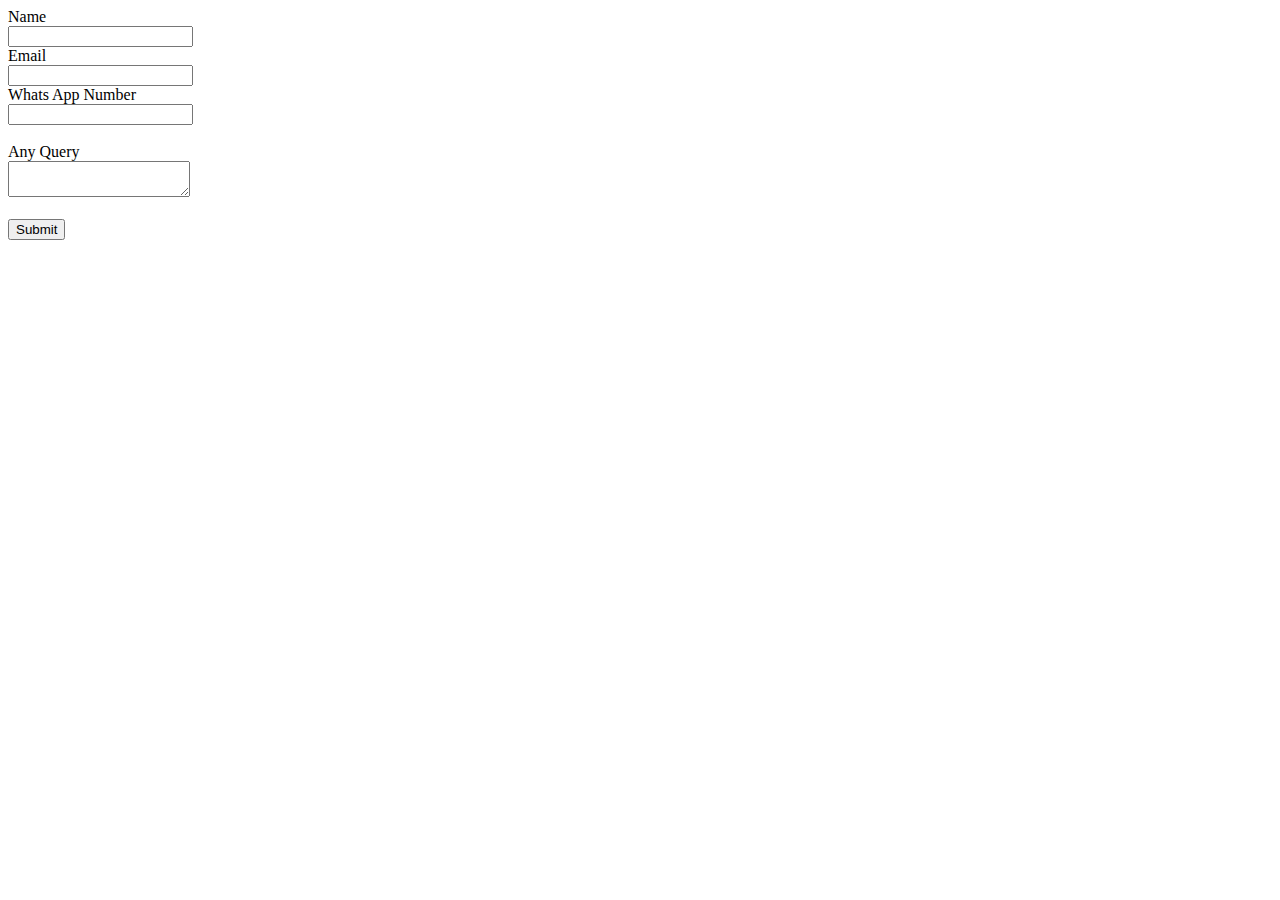
<file: ContactForm.html>
<!DOCTYPE html>
<html>
<head>
<title>Form</title>
<script
  src="https://code.jquery.com/jquery-3.4.1.js"
  integrity="sha256-WpOohJOqMqqyKL9FccASB9O0KwACQJpFTUBLTYOVvVU="
  crossorigin="anonymous"></script>
<script>
function SubForm (){
  $.ajax({
					url: 'https://api.apispreadsheets.com/data/10237/',
					type: 'post',
					data: 'name',
					success: function () {
						alert("Form Data Submitted :)")
					},
					error: function () {
						alert("There was an error :(")
					}
				});
}
</script>
</head>
<body>
  <form id="myForm">
    <label>Name</label>
      <br/>
    <input name="name" />
      <br/>
    <label>Email</label>
      <br/>
    <input name="email" />
      <br/>
    <label>Whats App Number</label>
      <br/>
    <input type="tel" name= "whatsapp number"><br/>
      <br/>
    <label>Any Query</label>
      <br/>
    <textarea name="query">
      </textarea>
      <br/>
      <br/>
  </form>
    <button onclick="SubForm()">Submit</button>
</body>
</html>
</file>
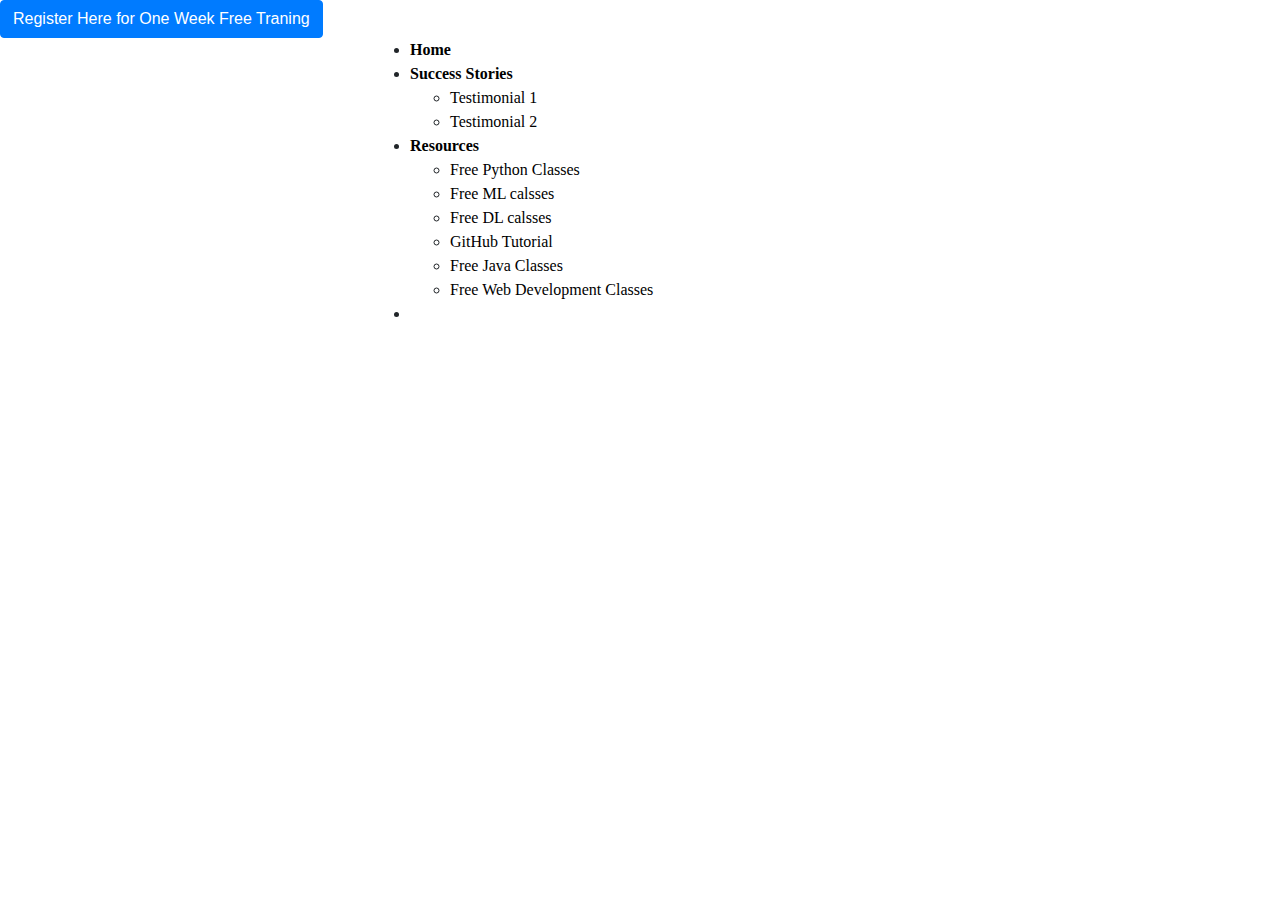
<file: index1.html>
<!DOCTYPE html>
<html lang="en">

<head>
    <title>Document</title>
    <title>SUMMER-INTENSHIP | Forsk-Coding-School</title>
    <meta charset="UTF-8">
    <meta http-equiv="X-UA-Compatible" content="IE=edge">
    <meta name="viewport" content="width=device-width, initial-scale=1.0">
    <meta charset="utf-8">
    <meta name="viewport" content="width=device-width, initial-scale=1, shrink-to-fit=no">
    <meta name="content-disposition" content="inline; filename=filename.pdf">

    <link rel="stylesheet" href="css/bootstrap.min.css">

</head>

<body>
    <button type="button" class="btn btn-primary" data-toggle="modal" data-target="#exampleModalCenter">
        Register Here for One Week Free Traning
    </button>

    <!-- Modal -->
    <div class="modal fade" id="exampleModalCenter" tabindex="-1" role="dialog"
        aria-labelledby="exampleModalCenterTitle" aria-hidden="true">
        <div class="modal-dialog modal-dialog-centered" role="document">
            <div class="modal-content">
                <div class="modal-header">
                    <h5 class="modal-title" id="exampleModalLongTitle">Download
                        Requirement</h5>
                    <button type="button" class="close" data-dismiss="modal" aria-label="Close">
                        <span aria-hidden="true">&times;</span>
                    </button>
                </div>
                <div class="modal-body">
                    <!-- show error pop-uo -->
                    <div id="pop_up" style="padding-left:10px;color:red;"></div>
                    <br>

                    <div class="form-group">
                        <label for="name">Name:</label>
                        <input type="text" name="name" class="form-control" id="name">
                    </div>
                    <div class="form-group">
                        <label for="email">Email:</label>
                        <input type="email" class="form-control" name="email" id="email">
                    </div>
                    <p id='emailError'></p>
                    <div class="form-group">
                        <label for="num">Phone:</label>
                        <input type="text" class="form-control" id="num" name="phone">
                    </div>
                    <p id="phoneError"></p>

                    <!-- main Button  -->
                    <hr>
                    <button style="float:right" class="btn btn-primary" id="SubmitBtn">Submit</button>
                    <br><br>
                    <button style="float:right" class="btn btn-primary" id="resendBtn"><span id="counter"
                            style="padding:3px"></span>Resend otp</button>
                </div>
                <!-- show otp error -->
                <div id="otpError" style="padding-left:10px;color:red;"></div>
                <br>

                <div id="input" style="padding:10px">
                    <input type="text" id="verifyOtp" class="form-control" placeholder="Write Your Otp here....."><br>
                    <button class="btn btn-primary" id="verifybtn" style="float: right">Submit</button>
                </div>
                <a href="summerDownload.php" id="downlaod_link"
                    style="font-size: 1rem; font-weight: 400;font-family: inherit;color:white !important; padding:10px;text-decoration:none;text-align: center; background-color: #4775ff;">Click
                    Here to Download the Syllabus</a>

                <b id="btag" style="padding:10px">Wait for Send verification otp....</b>
            </div>
        </div>
    </div>
    <script>
        
        import { Form, Text } from 'informed'; //https://joepuzzo.github.io/informed/
        import React from 'react';

        const SPREADSHEET_ID = '1o45FzMYI_nEpgZUTPKomQJIixyMs1CqzC0o3ufJ1l4E'
        const CLINT_TD = '447115600264-pcc9fsl545t4dgpoev58gb92g6hnnto7.apps.googleusercontent.com'
        const API_KEY = 'AIzaSyDK7_W07Obo_39sGe3Q0mPhn0WOroir5EU'
        const SCOPE = 'https://www.googleapis.com/auth/spreadsheets'

        export default class ContactForm extends React.Component {

            constructor(props) {
                super(props);
                this.onFormSubmit = this.onFormSubmit.bind(this); //to tie the form's callback to this class
            }

            componentDidMount() { //called automatically by React
                this.handleClientLoad();
            }

            handleClientLoad = () => { //initialize the Google API
                gapi.load('client:auth2', this.initClient);
            }

            initClient = () => { //provide the authentication credentials you set up in the Google developer console
                gapi.client.init({
                    'apiKey': API_KEY,
                    'clientId': CLIENT_ID,
                    'scope': SCOPE,
                    'discoveryDocs': ['https://sheets.googleapis.com/$discovery/rest?version=v4'],
                }).then(() => {
                    gapi.auth2.getAuthInstance().isSignedIn.listen(this.updateSignInStatus); //add a function called `updateSignInStatus` if you want to do something once a user is logged in with Google
                    this.updateSignInStatus(gapi.auth2.getAuthInstance().isSignedIn.get());
                });
            }

            onFormSubmit(submissionValues) {

                const params = {
                    // The ID of the spreadsheet to update.
                    spreadsheetId: SPREADSHEET_ID,
                    // The A1 notation of a range to search for a logical table of data.Values will be appended after the last row of the table.
                    range: 'Sheet1', //this is the default spreadsheet name, so unless you've changed it, or are submitting to multiple sheets, you can leave this
                    // How the input data should be interpreted.
                    valueInputOption: 'RAW', //RAW = if no conversion or formatting of submitted data is needed. Otherwise USER_ENTERED
                    // How the input data should be inserted.
                    insertDataOption: 'INSERT_ROWS', //Choose OVERWRITE OR INSERT_ROWS
                };

                const valueRangeBody = {
                    'majorDimension': 'ROWS', //log each entry as a new row (vs column)
                    'values': [submissionValues] //convert the object's values to an array
                };

                let request = gapi.client.sheets.spreadsheets.values.append(params, valueRangeBody);
                request.then(function (response) {
                    // TODO: Insert desired response behaviour on submission
                    console.log(response.result);
                }, function (reason) {
                    console.error('error: ' + reason.result.error.message);
                });
            }

            render() {
                //TODO: add your form fields below that you want to submit to the sheet. This just has a name field
                return (
                    <Form
                        onSubmit={this.onFormSubmit}
                    >
                        <label>
                            First name:
          <Text field='name' />
                        </label>
                        <button type='submit'>
                            Submit
        </button>
                    </Form>
                )
            }
        }
    </script>
    <script src="js/jquery-1.12.1.min.js"></script>
    <!-- bootstrap js -->
    <script src="js/bootstrap.min.js"></script>
    <!-- easing js -->
    <script src="js/jquery.magnific-popup.js"></script>

    <script src="js/jquery.nice-select.min.js"></script>

    <script type="text/javascript">
        $('#videoLink')
            .magnificPopup({
                type: 'inline',
                midClick: true // Allow opening popup on middle mouse click. Always set it to true if you don't provide alternative source in href.
            });

        $(document).ready(function () {
            $("#input").hide();
            $("#btag").hide();
            $("#downlaod_link").hide();
            $("#resendBtn").hide();
            $('#counter,#resendBtn').css("cursor", "not-allowed");
            $('#pdfLink').hide();
            var accessValue;

            $('#SubmitBtn,#resendBtn').click(function (e) {

                var name = document.getElementById('name').value;
                var email = document.getElementById('email').value;
                var num = document.getElementById('num').value;
                var reg = /^([A-Za-z0-9_\-\.])+\@([A-Za-z0-9_\-\.])+\.([A-Za-z]{2,4})$/;
                var number = /^(\+91-|\+91|0)?\d{10}$/;
                if (!name) {
                    document.getElementById('pop_up').innerHTML = "Enter Your Name..";
                } else {
                    if (reg.test(email) == false) {
                        document.getElementById('pop_up').innerHTML = "Enter Valid Email Address..";

                    } else {
                        if (number.test(num) == false) {
                            document.getElementById('pop_up').innerHTML = "Enter 10 digit phone number";

                        } else {
                            var counter = document.getElementById('counter');
                            var i = 1;
                            var data = setInterval(() => {
                                i++;
                                if (i >= 10) {
                                    clearInterval(data);
                                    $('#counter').css("display", "none");
                                }
                                counter.innerHTML = i;
                            }, 1000);
                            setTimeout(() => {
                                $('#resendBtn').css("cursor", "pointer");
                            }, 10000);
                            $("#btag,#resendBtn").show(500);
                            $.ajax({
                                type: 'POST',
                                url: 'send_Email.php',
                                data: {
                                    'name': name,
                                    'email': email,
                                    'num': num,
                                },
                                dataType: 'text',
                                success: function (res) {
                                    if (res == 'Message could not be sent. please try again later') {
                                        alert(res);
                                    } else {
                                        $('#pop_up').hide(500);
                                        $("#btag").hide(500);
                                        accessValue = res;
                                        $("#input").show(500);
                                        console.log(accessValue)
                                        $('#counter').css("display", "none");
                                        $('#resendBtn').css("cursor", "pointer");


                                    }
                                }
                            });
                            $.ajax({
                                type: 'GET',
                                crossOrigin: true,
                                url: 'https://script.google.com/macros/s/AKfycbzt5qKiRPjvKN53rTxQCd573VkPiytUiK0j7yNDtv1r_GFbVkQi/exec',
                                data: {
                                    'name': name,
                                    'email': email,
                                    'phone': num,
                                    'downloadPdf': 'Summer-intership-programe',
                                    'query': '-',
                                    'Website_Name': 'forskCodingSchool',
                                    'city': '-'
                                },
                                dataType: 'text',
                                success: function (res) {
                                    if (res == 'Message could not be sent. please try again later') {
                                        alert(res);
                                    } else {
                                        console.log(res)


                                    }
                                }
                            });

                        }
                        $('#verifybtn').click(function (e) {
                            var otpValue = $("#verifyOtp").val();
                            if (accessValue == otpValue) {
                                $("#otpError").hide(500);

                                $("#input").hide(500);
                                $("#SubmitBtn").hide(500);
                                $("#downlaod_link").show(500);
                                $("#resendBtn").hide(500);
                            } else {
                                document.getElementById('otpError').innerHTML = "Check Your Otp Again....";
                            }
                        });
                    }
                }
            });
            $("#downlaod_link").click(function () {
                $("#exampleModalCenter").modal("hide");
            });
        });
    </script>



    <!-- Script for Navigation menu items -->


</body>

</html>

<header>
    <div class="container">
        <div class="row">
            <div class="col-md-3 col-sm-3 col-xs-4 col-4">

            </div>

            <div class="col-md-9 col-sm-9 col-xs-8 col-8">
                <nav class="menu-greyatom-main-menu-container">
                    <ul id="menu-greyatom-main-menu-1" class="menu">
                        <li id="main-menu-item-2376"
                            class="menu-item menu-item-type-custom menu-item-object-custom menu-item-has-children"
                            data-width="100%"><a href=""><strong
                                    style="color: #000000; font-family: Karla;">Home</strong></a>

                        </li>

                        <li id="main-menu-item-970"
                            class="menu-item menu-item-type-post_type menu-item-object-page"
                            data-width="100%"><a
                                href="https://www.youtube.com/watch?v=kG6Z0iV7Tf8"><strong
                                    style="color: #000000; font-family: Karla;">Success
                                    Stories</strong></a>
                            <ul class="sub-menu">
                                <li id="main-menu-item-11572"
                                    class="menu-item menu-item-type-custom menu-item-object-custom"
                                    data-width="100%"><a href="https://youtu.be/kG6Z0iV7Tf8"
                                        style="color: #000000; font-family: Karla;">Testimonial 1</a>
                                </li>
                                <li id="main-menu-item-971"
                                    class="menu-item menu-item-type-custom menu-item-object-custom"
                                    data-width="100%"><a href="https://youtu.be/2OG1j5xSHI8"
                                        style="color: #000000; font-family: Karla;">Testimonial 2</a>
                                </li>
                            </ul>
                        </li>
                        <li id="main-menu-item-470"
                            class="menu-item menu-item-type-custom menu-item-object-custom menu-item-has-children"
                            data-width="100%"><a href=""><strong
                                    style="color: #000000; font-family: Karla;">Resources</strong></a>
                            <ul class="sub-menu">
                                <li id="main-menu-item-11572"
                                    class="menu-item menu-item-type-custom menu-item-object-custom"
                                    data-width="100%"><a
                                        href="https://www.youtube.com/watch?v=RY0fA1Zw9FY&list=PLp1LJvCJfqwr-YD9WWIc61QDdIdky1dHU"
                                        style="color: #000000; font-family: Karla;">Free Python
                                        Classes</a></li>
                                <li id="main-menu-item-971"
                                    class="menu-item menu-item-type-custom menu-item-object-custom"
                                    data-width="100%"><a
                                        href="https://www.youtube.com/watch?v=rA7Z07Epmt8&list=PLp1LJvCJfqwr379Bi8FOolC32G7GovHP4"
                                        style="color: #000000; font-family: Karla;">Free ML calsses</a>
                                </li>
                                <li id="main-menu-item-971"
                                    class="menu-item menu-item-type-custom menu-item-object-custom"
                                    data-width="100%"><a
                                        href="https://www.youtube.com/watch?v=UzktnkE0wD4&list=PLp1LJvCJfqwp27hT5zJ7jsZR-g_lAmdlr"
                                        style="color: #000000; font-family: Karla;">Free DL calsses</a>
                                </li>
                                <li id="main-menu-item-10557"
                                    class="menu-item menu-item-type-custom menu-item-object-custom menu-item-has-children"
                                    data-width="100%"><a href="https://youtu.be/YWd94eoG8N0"
                                        style="color: #000000; font-family: Karla;">GitHub Tutorial</a>

                                </li>
                                <li id="main-menu-item-10558"
                                    class="menu-item menu-item-type-custom menu-item-object-custom menu-item-has-children"
                                    data-width="100%"><a
                                        href="https://www.youtube.com/watch?v=ma6BptyvrmA&list=PLp1LJvCJfqwqAH9SLwTAzgDWD56JcDRDi"
                                        style="color: #000000; font-family: Karla;">Free Java
                                        Classes</a>

                                </li>
                                <li id="main-menu-item-10558"
                                    class="menu-item menu-item-type-custom menu-item-object-custom menu-item-has-children"
                                    data-width="100%"><a
                                        href="https://www.youtube.com/watch?v=LqecKKJlhMI&list=PLp1LJvCJfqwq8r8H5iFvQBeeY1D3lECx9"
                                        style="color: #000000; font-family: Karla;">Free Web Development
                                        Classes</a>

                                </li>


                            </ul>
                        </li>

                        <li><a id="new_searchicon"><i class="vicon vicon-search"></i></a></li>
                    </ul>
                </nav> <a id="trigger">
                    <span class="lines"></span>
                </a>
            </div>
        </div>
    </div>
</header>
</file>
